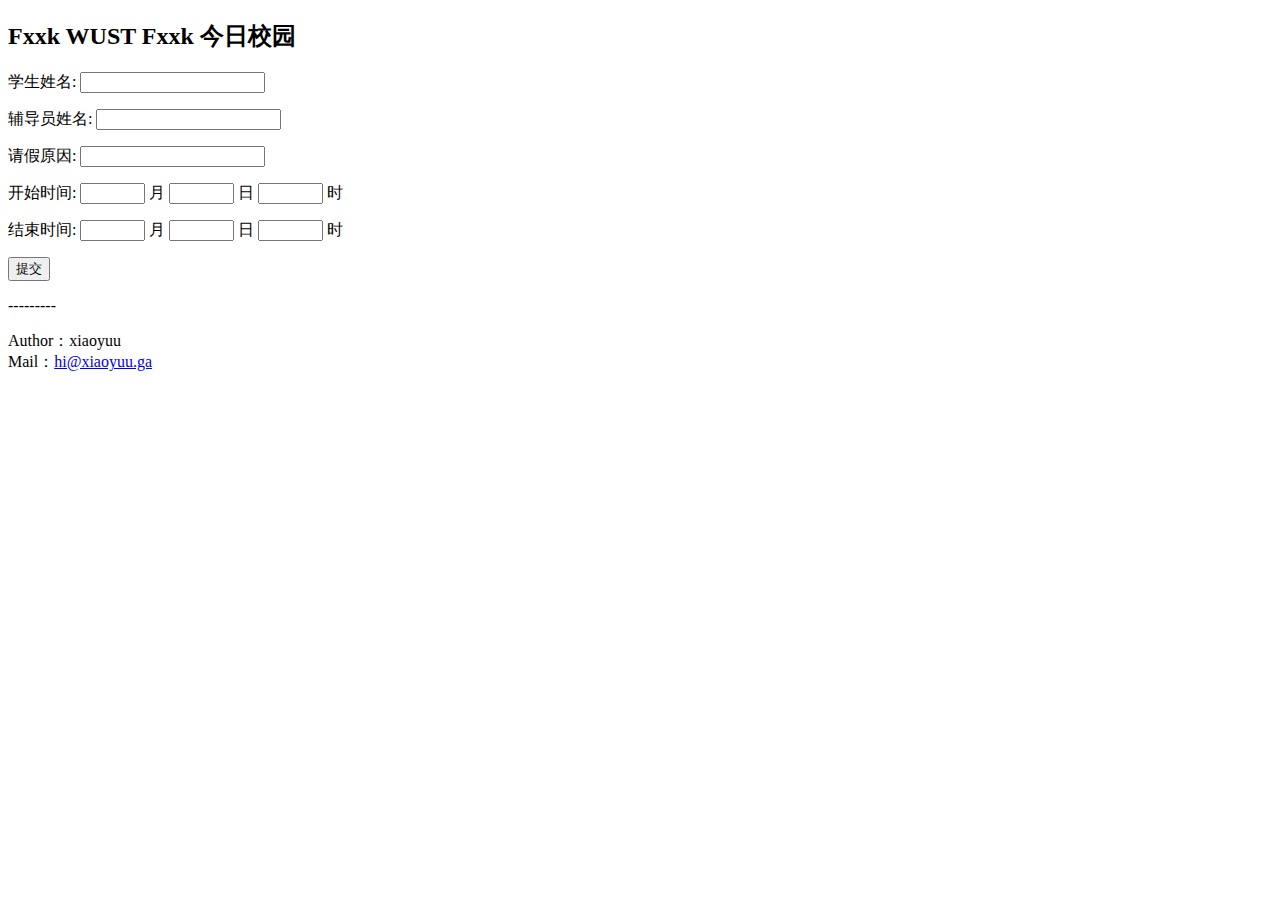
<file: index.html>
<!DOCTYPE html>
<html lang="zh">
<head>
    <meta charset="UTF-8">
    <title>Fuck-WUST</title>
    <meta name="viewport"
          content="width=device-width, initial-scale=1.0, minimum-scale=0.5, maximum-scale=2.0, user-scalable=yes"/>
</head>
<body>
<h2>Fxxk WUST Fxxk 今日校园</h2>
<form action="wust.html" method="get" role="form">

    学生姓名:
    <label>
        <input type="text" class="form-control" name="student"/>
    </label>
    <p>
        辅导员姓名:
        <label>
            <input type="text" name="teacher"/>
        </label>
    </p>
    <p>
        请假原因:
        <label>
            <input type="text" name="reason"/>
        </label>
    </p>
    <p>
        开始时间:
        <label>
            <input type="text" name="startMonth" size="5"/>
        </label>
        月
        <label>
            <input type="text" name="startDay" size="5"/>
        </label>日
        <label>
            <input type="text" name="startHour" size="5"/>
        </label>时
    </p>

    <p>
        结束时间:
        <label>
            <input type="text" name="endMonth" size="5"/>
        </label>月
        <label>
            <input type="text" name="endDay" size="5"/>
        </label>日
        <label>
            <input type="text" name="endHour" size="5"/>
        </label>时
    </p>
    <input type="submit" value="提交" size="30"/>
</form>
<p>---------</p>
<footer>Author：xiaoyuu </footer><footer>Mail：<a href="mailto:hi@xiaoyuu.ga">hi@xiaoyuu.ga</a></footer>
</body>
</html>
</file>
